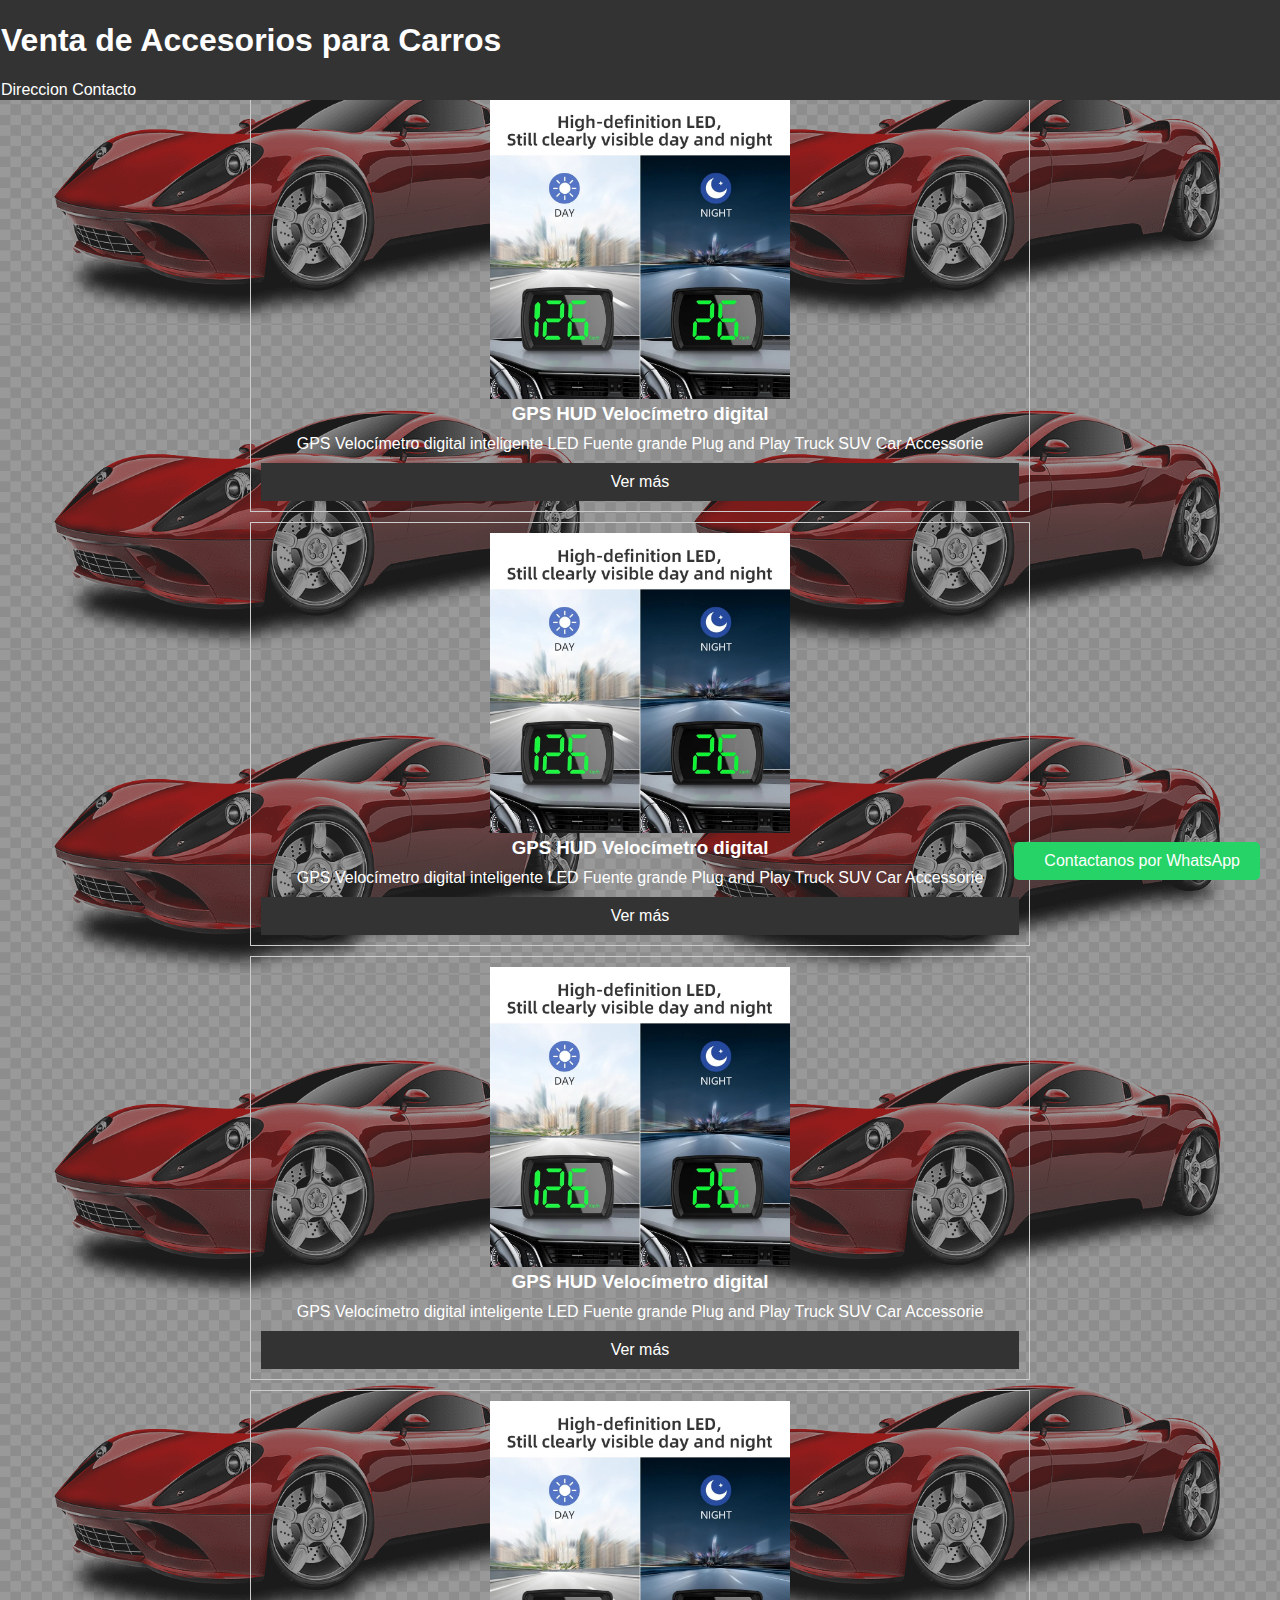
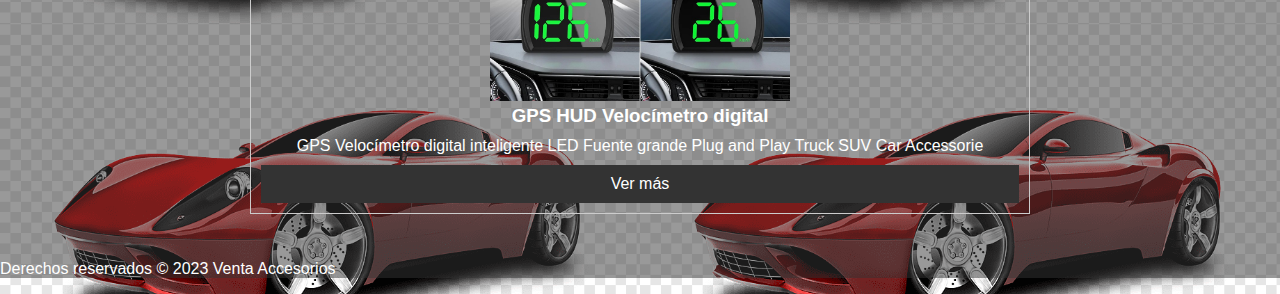
<file: index.html>
<!DOCTYPE html>

<html   lang =" es " >
<head>
	<meta name="viewport" content="width=device-width, initial-scale=1">
	<link rel="icon" href="car1.png" type="image/x-icon">
	<title>Venta de Accesorios</title>
	<link rel="stylesheet" type="text/css" href="estilos.css">
	
</head>
<body>
	<header>
		<h1>Venta de Accesorios para Carros</h1>
		<nav>
			<ul>
				
				<li>
					<a href="direccion.html">Direccion</a>
				
					<a href="formulario.html">Contacto</a>
				
				</li>
				
			</ul>
		</nav>
	</header>
	<main>
		<h2>Productos Destacados</h2>
		<div class="product">
			<img src="imagen1.jpg"height="300"
			 alt="Producto 1">
			<h3>GPS HUD Velocímetro digital </h3>
			<p>GPS Velocímetro digital inteligente LED Fuente grande Plug and Play Truck SUV Car Accessorie</p>
			<a href="primerproducto.html">Ver más</a>
		</div>
		<div class="product">
			<img src="imagen1.jpg"height="300"
			 alt="Producto 1">
			<h3>GPS HUD Velocímetro digital </h3>
			<p>GPS Velocímetro digital inteligente LED Fuente grande Plug and Play Truck SUV Car Accessorie</p>
			<a href="primerproducto.html">Ver más</a>
		</div>
		<div class="product">
			<img src="imagen1.jpg"height="300"
			 alt="Producto 1">
			<h3>GPS HUD Velocímetro digital </h3>
			<p>GPS Velocímetro digital inteligente LED Fuente grande Plug and Play Truck SUV Car Accessorie</p>
			<a href="primerproducto.html">Ver más</a>
		</div>
		<div class="product">
			<img src="imagen1.jpg"height="300"
			 alt="Producto 1">
			<h3>GPS HUD Velocímetro digital </h3>
			<p>GPS Velocímetro digital inteligente LED Fuente grande Plug and Play Truck SUV Car Accessorie</p>
			<a href="primerproducto.html">Ver más</a>
		</div>

		<a href="https://wa.me/50433302127?text=Hola%2C%20me%20gustaría%20recibir%20más%20información" target="_blank" class="whatsapp-button">
			<i class="fab fa-whatsapp"></i> Contactanos por WhatsApp
		  </a>

		<style>.whatsapp-button {
			position: fixed;
			bottom: 20px;
			right: 20px;
			display: inline-flex;
			align-items: center;
			justify-content: center;
			background-color: #25d366;
			color: #fff;	
			font-size: 16px;
			padding: 10px 20px;
			border-radius: 5px;
			text-decoration: none;
			transition: background-color 0.3s ease;
		  }
		  
		  .whatsapp-button:hover {
			background-color: #128c7e;
		  }
		  
		  .whatsapp-button i {
			margin-right: 10px;
		  }
		  </style>
		  
		  
		  
	</main>
	<footer class="pie">
		<p>Derechos reservados &copy; 2023 Venta Accesorios</p>
	</footer>
</body>
</html>
</file>
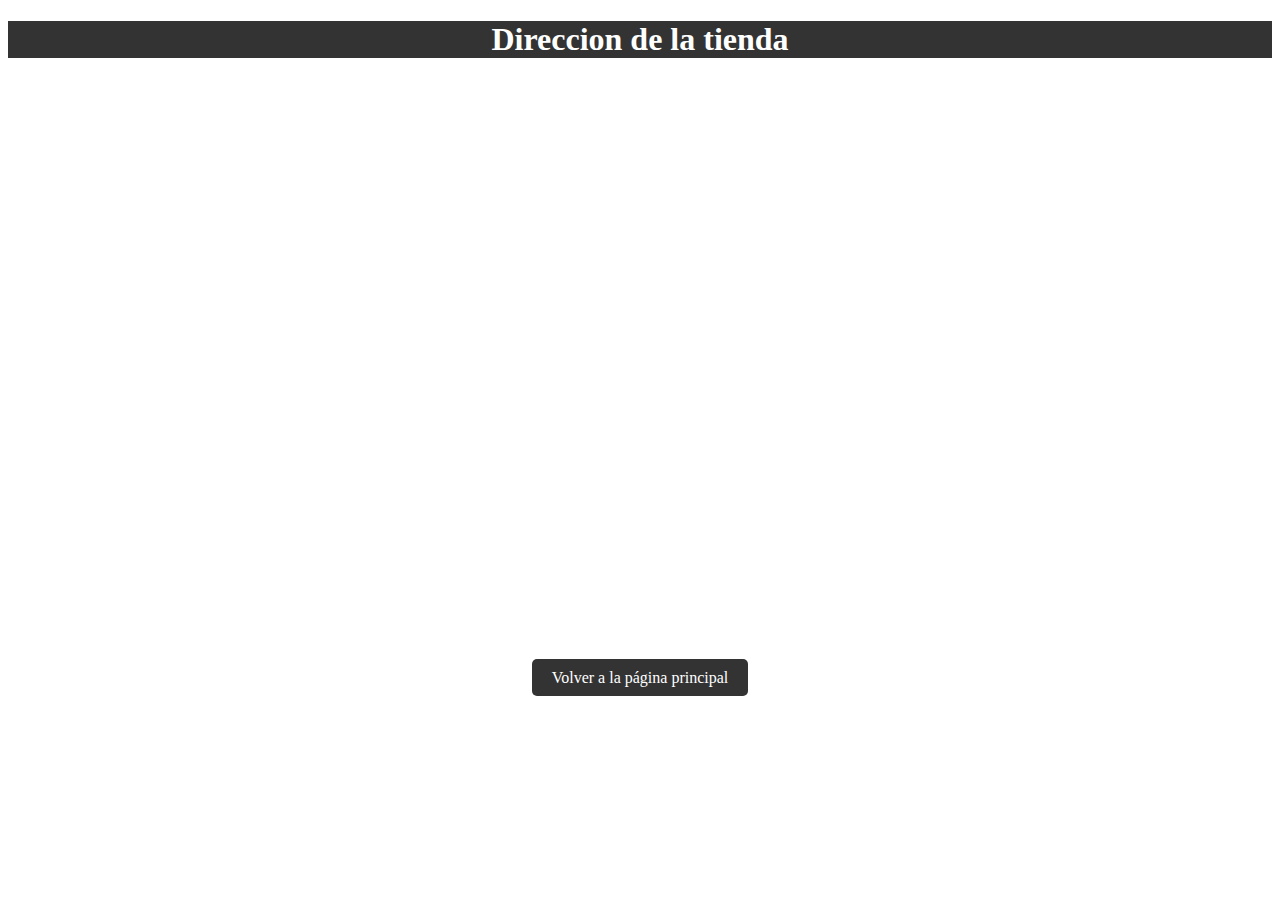
<file: direccion.html>
<!DOCTYPE html>
<html>
<head>
	<meta charset="UTF-8">
	<title>Direccion de la tieda</title>
	<style>
		.mapa-container {
			position: relative;
			padding-bottom: 45%; /* ajustar proporción según tus necesidades */
			height: 40%;
			overflow: hidden;
		}
		.mapa-container iframe {
			position: absolute;
			top: 0;
			left: 0;
			width: 100%;
			height: 100%;
			border: 40;
		}
        .volver {
        display: block;
        text-align: center;
        margin-top: 20px;
      }
      .volver a {
        text-decoration: none;
        color: #fff;
        background-color: #333;
        padding: 10px 20px;
        border-radius: 5px;
      }
      .volver a:hover {
        background-color: #666;
      }
      

      header {
	background-color: #333;
	color: #fff;
	padding: 0px;
	position: center;
  top: 0;
  left: 0;
  width: 100%;
  z-index: 999;
  text-align: center;
}


	</style>
</head>
<body>
    <header>
        
        <h1>Direccion de la tienda</h1>
    </header>
	
	<div class="mapa-container">
        <iframe src="https://www.google.com/maps/embed?pb=!1m18!1m12!1m3!1d3870.338266589162!2d-87.23335818572575!3d14.057191625496895!2m3!1f0!2f0!3f0!3m2!1i1024!2i768!4f13.1!3m3!1m2!1s0x8f6f97d2955aa621%3A0xb7228e5532bad87c!2sDrogueria%20Proconsumo%20Tgu!5e0!3m2!1ses-419!2shn!4v1679882741147!5m2!1ses-419!2shn" width="600" height="450" style="border:0;" allowfullscreen="" loading="lazy" referrerpolicy="no-referrer-when-downgrade"></iframe>

	</div>
    <div class="volver">
        <a href="index.html">Volver a la página principal</a>
      </div>
</body>
</html>
</file>
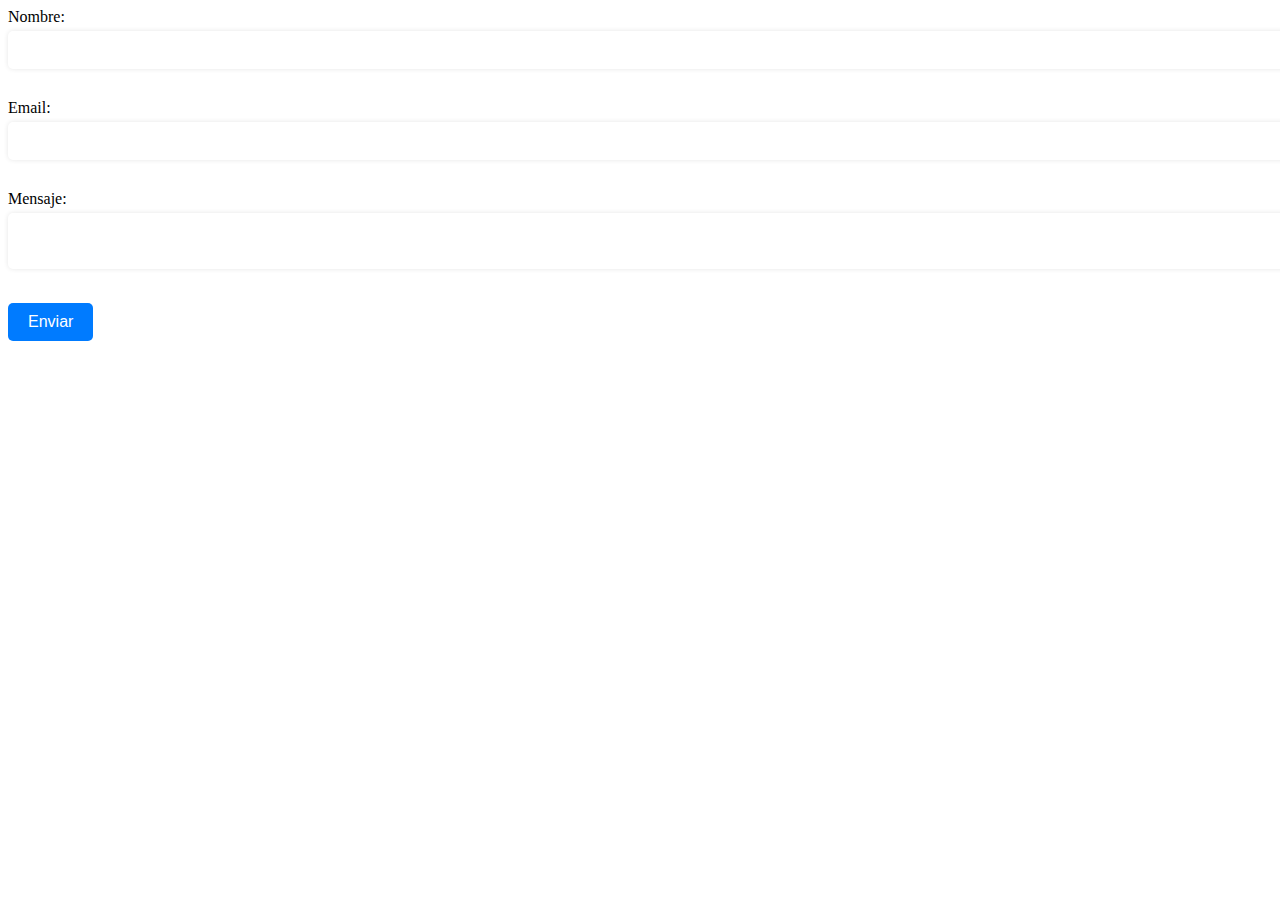
<file: formulario.html>
<!DOCTYPE html>

<html   lang =" es " >
<head>
	<meta name="viewport" content="width=device-width, initial-scale=1">
	
	
</head>
<body>
	<form method="Get" action="eviar.php">
		<div class="form-group">
		  <label for="nombre">Nombre:</label>
		  <input type="text" name="nombre" id="nombre" required>
		</div>
		<div class="form-group">
		  <label for="email">Email:</label>
		  <input type="email" name="email" id="email" required>
		</div>
		<div class="form-group">
		  <label for="mensaje">Mensaje:</label>
		  <textarea name="mensaje" id="mensaje" required></textarea>
		</div>
		<button type="submit">Enviar</button>
	  </form>
	  <style>.form-group {
		margin-bottom: 20px;
	  }
	  
	  label {
		display: block;
		margin-bottom: 5px;
	  }
	  
	  input[type="text"],
	  input[type="email"],
	  textarea {
		width: 100%;
		padding: 10px;
		border: none;
		border-radius: 5px;
		box-shadow: 0px 0px 5px rgba(0, 0, 0, 0.1);
		font-size: 16px;
		margin-bottom: 10px;
	  }
	  
	  button[type="submit"] {
		background-color: #007bff;
		color: #fff;
		padding: 10px 20px;
		border: none;
		border-radius: 5px;
		font-size: 16px;
		cursor: pointer;
		transition: all 0.3s ease;
	  }
	  
	  button[type="submit"]:hover {
		background-color: #0062cc;
	  }
	  </style>

</body>
</file>
<file: estilos.css>
body {
	font-family: Arial, sans-serif;
	margin: 0;
	padding: 0;
	
	
}

		body {
			background-image: url('car.png');
			background-repeat: repeat;
			background-size: 50%;
			position: relative;
			min-height: 50vh;
			padding: 0;
			margin: 0;
		}
		body::before {
			content: '';
			display: block;
			position: absolute;
			top: 0;
			left: 0;
			right: 0;
			bottom: 0;
			background-color: #333;
			opacity: 0.5;
			z-index: -1;
		}
	

header {
	background-color: #333;
	color: #fff;
	padding: 01px;
	position: fixed;
  top: 0;
  left: 0;
  width: 100%;
  z-index: 999;
}

nav ul {
	list-style: none;
	margin: 0;
	padding: 0;
}

nav li {
	display: inline-block;
	margin-right: 20px;
}

nav a {
	color: #fff;
	text-decoration: none;
}

main {
	max-width: 800px;
	margin: 0 auto;
	padding: 20px;
	color: #fff;
}

.product {
	border: 1px solid #ccc;
	margin: 10px;
	padding: 10px;
	text-align: center;

}

.product a {

	color: #fff;

}


.product img {
	max-width: 100%;
	
}

.product h3 {
	margin: 0;
	padding: 0;
	color: #fff;
}

.product p {
	padding: 0;
	margin: 10px 0;
	color: #fff;
}

.product a {
	display: block;
	margin-top: 10px;
	background-color:  #333;
	color: #fff;
	text-align: center;
	padding: 10px;
	text-decoration: none;
}
.pie{

	color: #fff;


}
</file>
